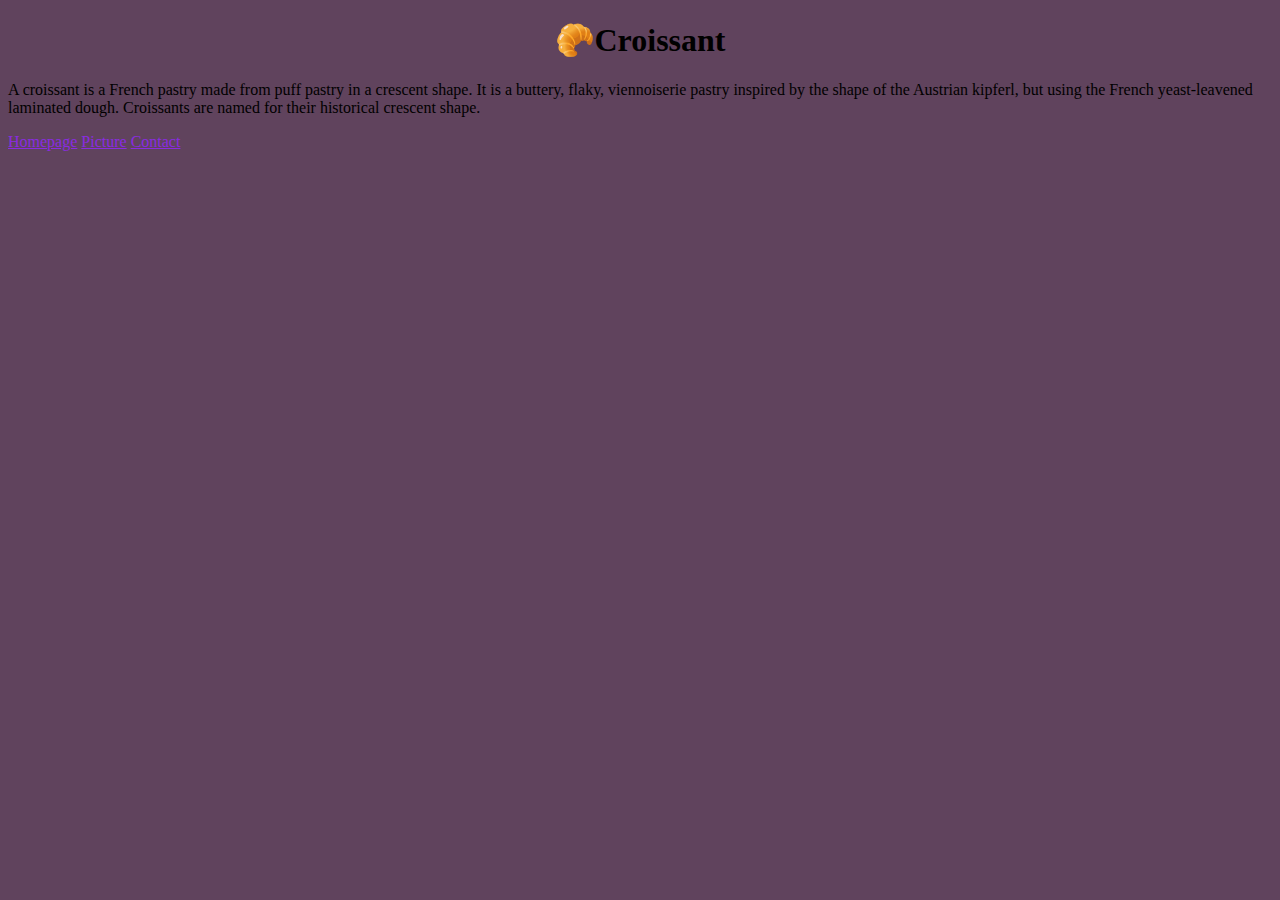
<file: index.html>
<!DOCTYPE html>
<html lang="en">
  <head>
    <meta charset="UTF-8" />
    <meta name="viewport" content="width=device-width, initial-scale=1.0" />
    <link
      href="https://cdn.jsdelivr.net/npm/bootstrap@5.1.3/dist/css/bootstrap.min.css"
      rel="stylesheet"
      integrity="sha384-1BmE4kWBq78iYhFldvKuhfTAU6auU8tT94WrHftjDbrCEXSU1oBoqyl2QvZ6jIW3"
      crossorigin="anonymous"
    />
    <link rel="stylesheet" href="/style.css" />
    <title>Croissant</title>
  </head>
  <body>
    <div class="text-center"><h1>🥐Croissant</h1></div>
    <div class="text-center">
      <p>
        A croissant is a French pastry made from puff pastry in a crescent
        shape. It is a buttery, flaky, viennoiserie pastry inspired by the shape
        of the Austrian kipferl, but using the French yeast-leavened laminated
        dough. Croissants are named for their historical crescent shape.
      </p>
    </div>
    <footer>
      <div class="d-flex justify-content-evenly c-primary">
        <a href="index.html">Homepage</a> <a href="image.html">Picture</a>
        <a href="contact.html">Contact</a>
      </div>
    </footer>
  </body>
</html>
</file>
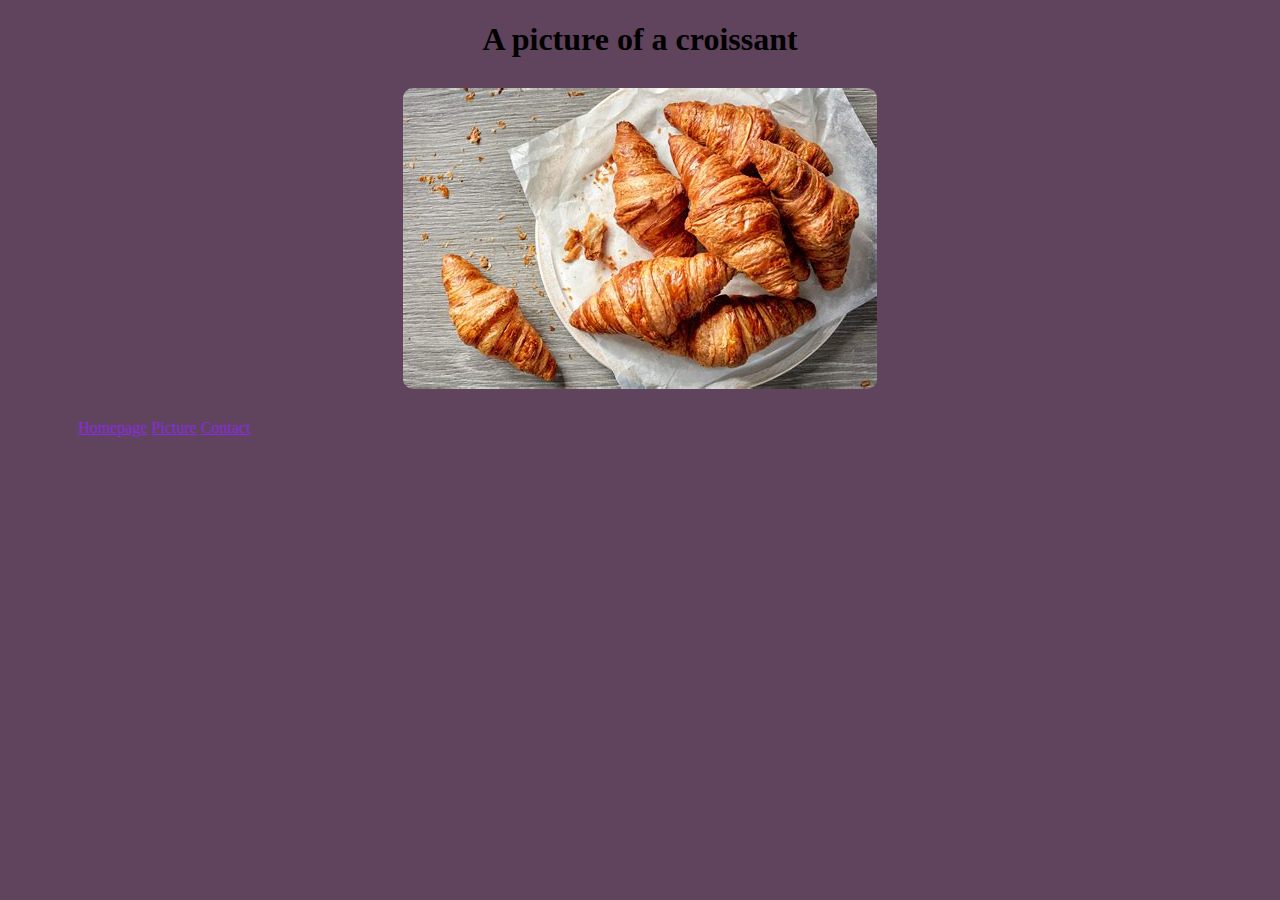
<file: image.html>
<!DOCTYPE html>
<html lang="en">
  <head>
    <meta charset="UTF-8" />
    <meta name="viewport" content="width=device-width, initial-scale=1.0" />
    <meta name="description" content="picture of a croissant" />
    <link
      href="https://cdn.jsdelivr.net/npm/bootstrap@5.1.3/dist/css/bootstrap.min.css"
      rel="stylesheet"
      integrity="sha384-1BmE4kWBq78iYhFldvKuhfTAU6auU8tT94WrHftjDbrCEXSU1oBoqyl2QvZ6jIW3"
      crossorigin="anonymous"
    />
    <link rel="stylesheet" href="style.css" />
    <title>picture of a croissant-croissant.com</title>
  </head>
  <body>
    <h1>A picture of a croissant</h1>

    <img src="image/croissants.jpeg" class="croissant-photo" />

    <footer>
      <div class="d-flex justify-content-evenly color-info">
        <a href="index.html" class="homepage-link">Homepage</a>
        <a href="image.html">Picture</a>
        <a href="contact.html" class="contact-link">Contact</a>
      </div>
    </footer>
  </body>
</html>
</file>
<file: style.css>
:root{
    --primary-color:black;
}
    h1{
        color: var(--primary-color);
        text-align: center;

    }
    body{
        background-color: rgb(96, 67, 93);
    }
    a{
        color: blueviolet;
    }

.croissant-photo{

            max-width: 100%;
            border-radius: 10px;
            display: block;
            margin: 30px auto;
        }
.homepage-link{
margin-left: 70px;
}
.contact-link{
margin-right: 70px;
}
</file>
